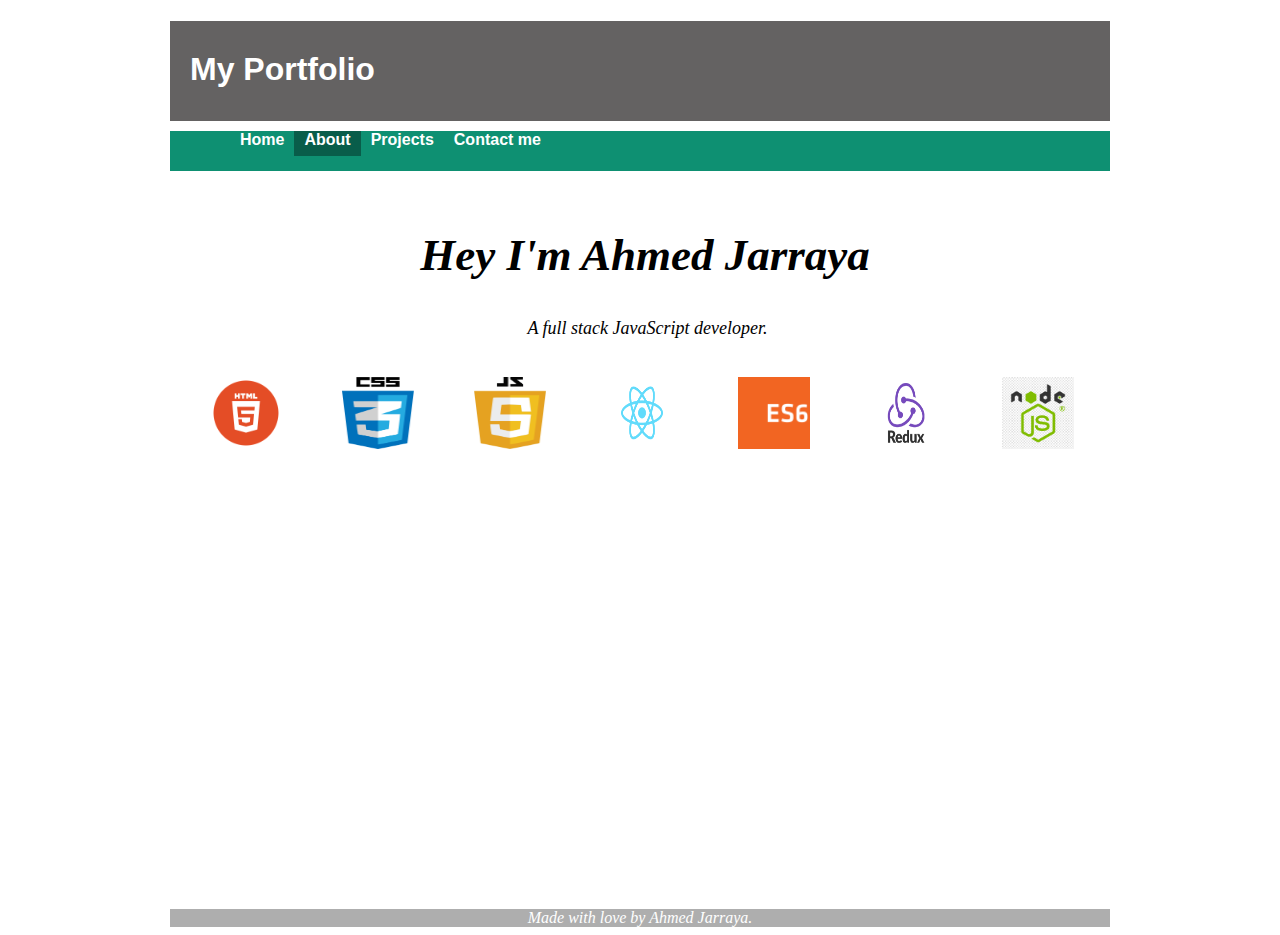
<file: about.html>
<!doctype html>
<html>
<head>
<meta charset="utf-8">
<title>Portfolio</title>
<link href="styles/style.css" rel="stylesheet" type="text/css">
</head>

<body>
<div id="page">
  <div id="header">
    <h1>My Portfolio</h1>
  </div>
  <div id="nav">
    <ul>
      <li><a href="Index.html">Home</a></li>
      <li class="active"><a href="about.html">About</a></li>
      <li><a href="projects.html">Projects</a></li>
      <li><a href="contact.html">Contact me</a></li>
    </ul>
  </div>
  <div id="main">
    <h2>Hey I'm Ahmed Jarraya</h2>
    <p><em>A full stack JavaScript</em> developer.</p>
    <div class="image" id="img1"><img src="img/logo-2582748_960_720.png" width="72" height="72" alt=""/></div>
    <div class="image" id="img2"><img src="img/1200px-CSS.3.svg.png" width="72" height="72" alt=""/></div>
    <div class="image" id="img3"><img src="img/1200px-Javascript-shield.svg.png" width="72" height="72" alt=""/></div>
    <div class="image" id="img4"><img src="img/638-6386507_10-years-of-experience-react-native-logo-svg.png" width="72" height="72" alt=""/></div>
    <div class="image" id="img5"><img src="img/es6-logo-png-transparent.png" width="72" height="72" alt=""/></div>
    <div class="image" id="img6"><img src="img/f486812a-1c7f-4802-ab9d-4c709f0f1bb7_0.png" width="72" height="72" alt=""/></div>
    <div class="image" id="img7"><img src="img/node-js-javascript-web-application-express-js-computer-software-others.jpg" width="72" height="72" alt=""/></div>
  </div>
  <div id="footer">Made with love by Ahmed Jarraya.</div>
</div>
</body>
</html>
</file>
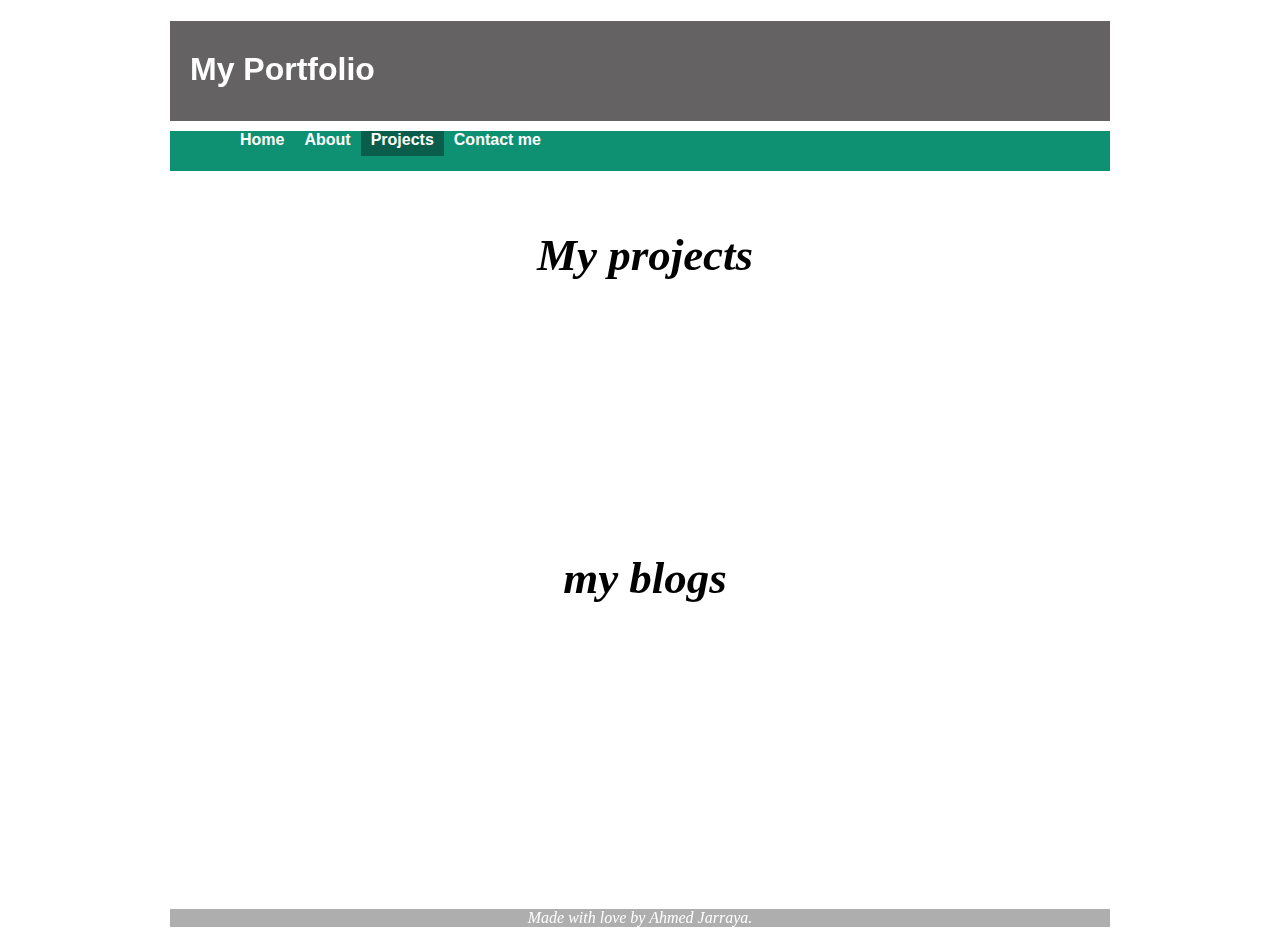
<file: projects.html>
<!doctype html>
<html>
<head>
<meta charset="utf-8">
<title>Portfolio</title>
<link href="styles/style.css" rel="stylesheet" type="text/css">
</head>

<body>
<div id="page">
  <div id="header">
    <h1>My Portfolio</h1>
  </div>
  <div id="nav">
    <ul>
      <li><a href="Index.html">Home</a></li>
      <li><a href="about.html">About</a></li>
      <li class="active"><a href="projects.html">Projects</a></li>
      <li><a href="contact.html">Contact me</a></li>
    </ul>
  </div>
  <div id="main">
    <h2>My projects</h2>
    <div class="video" id="vid1"><iframe width="250" height="220" src="https://www.youtube.com/embed/Bkqkt72_Z_g" frameborder="0" allow="accelerometer; autoplay; encrypted-media; gyroscope; picture-in-picture" allowfullscreen></iframe></div>
    <div class="video" id="vid2"><iframe width="250" height="220" src="https://www.youtube.com/embed/idHyruXhXhA" frameborder="0" allow="accelerometer; autoplay; encrypted-media; gyroscope; picture-in-picture" allowfullscreen></iframe></div>
    <div class="video" id="vid3"><iframe width="250" height="220" src="https://www.youtube.com/embed/qKoajPPWpmo" frameborder="0" allow="accelerometer; autoplay; encrypted-media; gyroscope; picture-in-picture" allowfullscreen></iframe></div>
    <h2>my blogs</h2>
    <div class="video" id="blg1"><iframe src="https://www.linkedin.com/embed/feed/update/urn:li:share:6685308510068125696" height="250" width="300" frameborder="0" allowfullscreen="" title="Post intégré"></iframe></div>
    <div class="video" id="blg2"><iframe src="https://www.linkedin.com/embed/feed/update/urn:li:share:6676615542666858496" height="250" width="300" frameborder="0" allowfullscreen="" title="Post intégré"></iframe></div>
  </div>  
  <div id="footer">Made with love by Ahmed Jarraya.</div>
</div>
</body>
</html>
</file>
<file: styles/style.css>
#page {
	width: 940px;
	margin-left: auto;
	margin-right: auto;

}
#header {
	height: 100px;
	background-color: #646262;
}
#nav {
	height: 30px;
	background-color: #0E9072;
}

#main {
}
#footer {
	background-color: #AEAEAE;
}
#header h1  {
	padding-top: 30px;
	padding-left: 20px;
	color: #FFFFFF;
	font-family: "Gill Sans", "Gill Sans MT", "Myriad Pro", "DejaVu Sans Condensed", Helvetica, Arial, sans-serif;
	font-style: normal;
	font-size: xx-large;
}
#nav {
	height: 20px;
	color: #FFFFFF;
	padding-left: 20px;
	padding-top: 0px;
	padding-bottom: 20px;
	text-align: left;
}
#footer {
	text-align: center;
	color: #FFFFFF;
	font-size: medium;
	font-style: italic;
}
#main {
	height: 700px;
}



ul   {
	list-style: none;
	margin-top: 10px;
	margin-bottom: 10px;
	text-align: center;
}
#nav li.active a {
	background-color: #095D4A;
}

#nav li a {
	color: #FFFFFF;
	text-decoration: none;
	font-family: "Gill Sans", "Gill Sans MT", "Myriad Pro", "DejaVu Sans Condensed", Helvetica, Arial, sans-serif;
	font-style: normal;
	font-weight: bold;
	display: block;
	float: left;
	height: 25px;
	padding-left: 10px;
	padding-right: 10px;
}
li a:hover {
	background-color: #01553F;
}



li {
	display: inline;

}
#main h2 {
	padding-left: 10px;
	padding-top: 5px;
	color: #000000;
	font-style: italic;
}
#main p {
	text-align: left;
	text-decoration: none;
	padding-left: 15px;
	font-weight: normal;
	font-style: oblique;
	font-size: 18px;
}
#main h2 {
	text-align: center;
	padding-top: 20px;
	font-size: 45px;
}

#main p {
	text-align: center;
}
.image {
	width: 72px;
	height: 72px;
	margin-right: 20px;
	float: left;
	text-align: left;
	margin-left: 40px;
	margin-top: 20px;
}
.video {
	width: 250px;
	margin-left: 20px;
	margin-right: 20px;
	margin-top: 10px;
	float: left;
	padding-left: 20px;
}
#main a img {
	padding-right: 20px;
	margin-left: 160px;
	margin-top: 40px;


}
</file>
